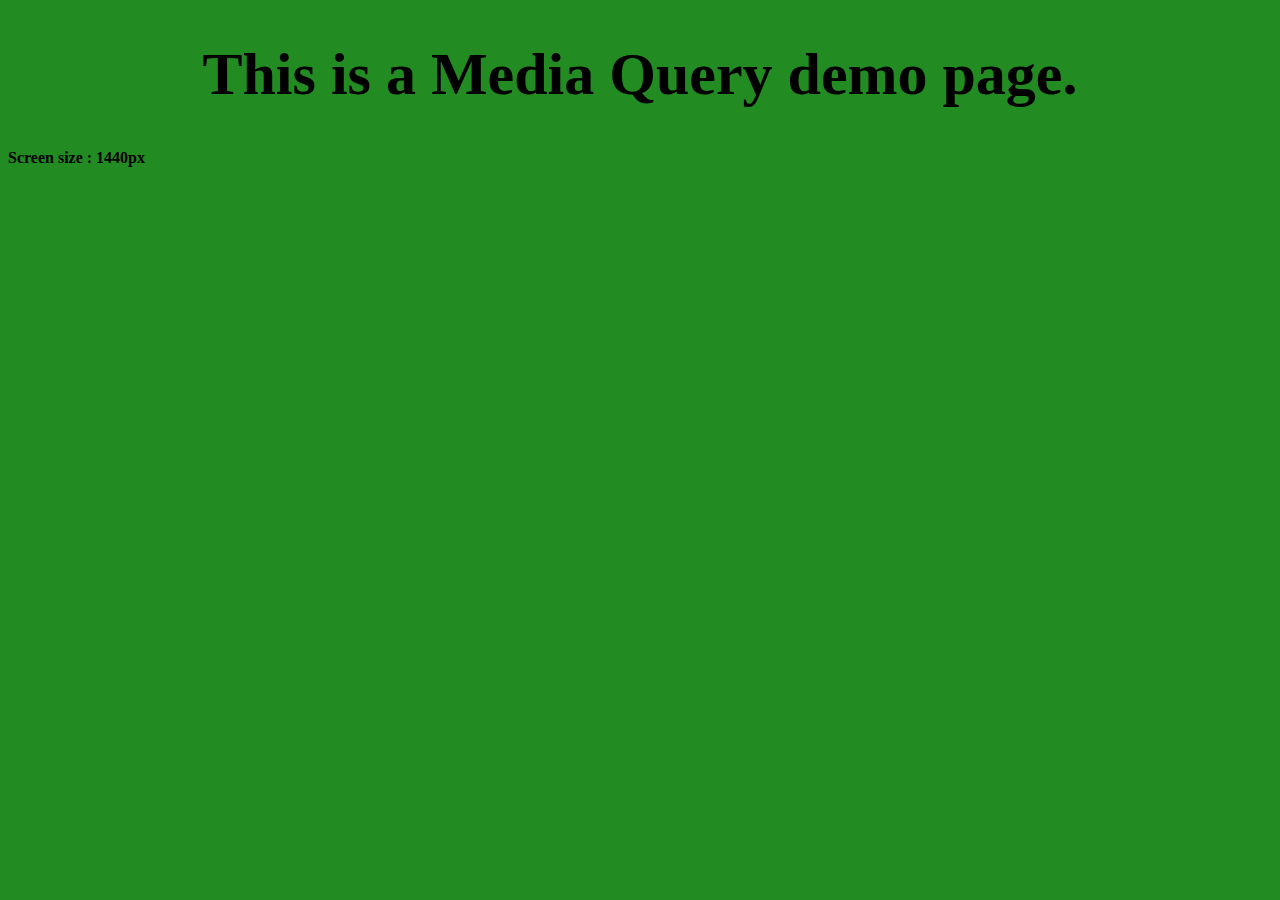
<file: all assignment/project 4/index.html>
<!DOCTYPE html>
<html lang="en">
<head>
    <meta charset="UTF-8">
    <meta name="viewport" content="width=device-width, initial-scale=1.0">
    <title>Document</title>
    <link rel="stylesheet" href="style.css">
</head>
<body>
    <h1>This is a Media Query demo page.</h1>
    <p class="laptop_large">Screen size : 1440px</p>
    <p class="laptop">Screen size : 1024px</p>
    <p class="tablet">Screen size : 768px</p>
    <p class="mobile">Screen size : 425px</p>
</body>
</html>
</file>
<file: all assignment/project 4/style.css>
body{
    background-color: chocolate;
    font-weight: 600;
    align-items: center;
}

h1{
    font-size: 60px;
    text-align: center;
}

@media screen and (min-width: 0px) {
    body {
      background-color: crimson;
    }
  
    .mobile {
        display: none;
      }


.tablet {
  display: block;
}

.laptop {
  display: none;
}

.laptop_large {
  display: none;
}
}



@media screen and (min-width: 425px) {
    body {
      background-color: aqua;
    }
  
    .mobile {
        display: none;
      }
    
      .tablet {
        display: block;
      }
    
      .laptop {
        display: none;
      }
    
      .laptop_large {
        display: none;
      }
  }


@media screen and (min-width: 768px) {
    body {
      background-color: darkgoldenrod;
    }
  
    .mobile {
        display: none;
      }
    
      .tablet {
        display: none;
      }
    
      .laptop {
        display: block;
      }
    
      .laptop_large {
        display: none;
      }
  }


@media screen and (min-width: 1024px) {
    body {
      background-color: forestgreen;
    }
  
    .mobile {
      display: none;
    }
  
    .tablet {
      display: none;
    }
  
    .laptop {
      display: none;
    }
  
    .laptop_large {
      display: block;
    }
  }
</file>
